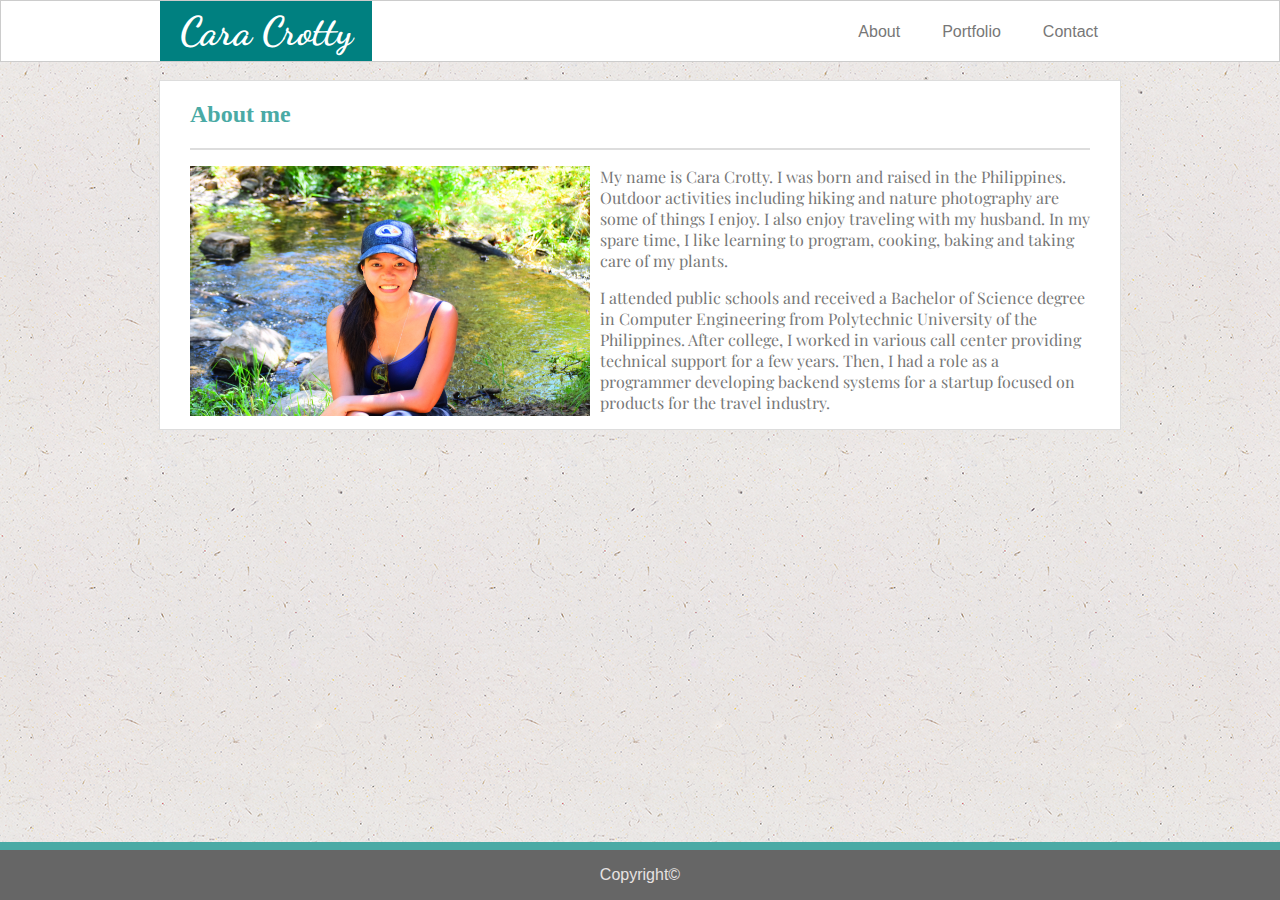
<file: index.html>
<!DOCTYPE html>
<html>
    <head>
        <title>Homework-Recommended</title>
        <meta charset="UTF-8">
        <meta name="viewport" content="width=device-width, initial-scale=1.0">
        <link href="https://fonts.googleapis.com/css?family=Dancing+Script|Playfair+Display" rel="stylesheet">
        <link rel="stylesheet" type="text/css" href="assets/css/style.css">
    </head>
    <body>
        <header>
            <div class="header">
                <h1><a class="headerName" href="index.html">Cara Crotty</a></h1>
                <div id="menu" name="menu" class="menuHover">
                    <span id="menuContent">
                        <table class="menuContentTable">
                            <tr>
                                <td class="menu"><a href="index.html">About</a></td>
                                <td class="menu"><a href="portfolio.html">Portfolio</a>
                                </td>
                                <td class="menu"><a href="contact.html">Contact</a>
                                </td>
                            </tr>
                        </table>
                    </span>
                    <!--<img src="assets/images/menu.png" alt="" id="hamburger"/></a>-->
                </div>
            </div>
        </header>
        <div id="main" class="container">
            <section class="indexSection">
                <article>
                    <h2>About me</h2>
                    <p class="line-border"></p>
                    <div id="aboutMe">
                        <img class="me" src="assets/images/me.JPG">
                        <p class="pad">
                            My name is Cara Crotty. I was born and raised in the Philippines. Outdoor activities including hiking and nature photography are some of things I enjoy. I also enjoy traveling with my husband. In my spare time, I like learning to program, cooking, baking and taking care of my plants.
                        </p>
                        <p class="pad">
                            I attended public schools and received a Bachelor of Science degree in Computer Engineering from Polytechnic University of the Philippines. After college, I worked in various call center providing technical support for a few years. Then, I had a role as a programmer developing backend systems for a startup focused on products for the travel industry.
                        </p>
                    </div>
                </article>
            </section>
        </div>
        <footer id="footerMain"><p class="center">Copyright&copy;</p></footer>
    </body>
</html>
</file>
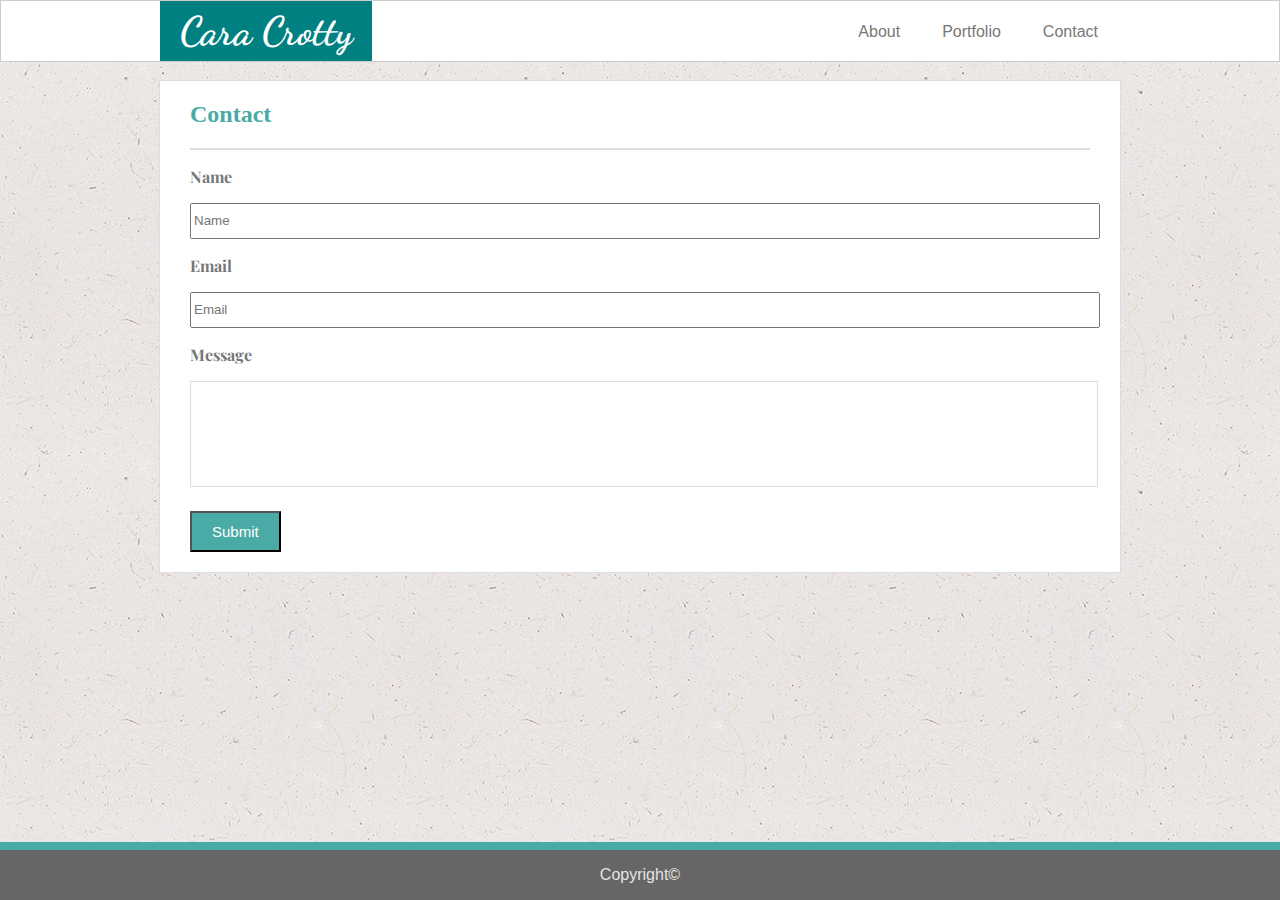
<file: contact.html>
<!DOCTYPE html>
<html>
    <head>
        <title>Homework-Recommended</title>
        <meta charset="UTF-8">
        <meta name="viewport" content="width=device-width, initial-scale=1.0">
        <link href="https://fonts.googleapis.com/css?family=Dancing+Script|Playfair+Display" rel="stylesheet">
        <link rel="stylesheet" type="text/css" href="assets/css/style.css">
    </head>
    <body>
        <header>
            <div class="header">
                <h1><a class="headerName" href="index.html">Cara Crotty</a></h1>
                <div id="menu" name="menu" class="menuHover">
                    <span id="menuContent">
                        <table class="menuContentTable">
                            <tr>
                                <td class="menu"><a href="index.html">About</a></td>
                                <td class="menu"><a href="portfolio.html">Portfolio</a>
                                </td>
                                <td class="menu"><a href="contact.html">Contact</a>
                                </td>
                            </tr>
                        </table>
                    </span>
                    <!--<img src="assets/images/menu.png" alt="" id="hamburger"/></a>-->
                </div>
            </div>
        </header>
        <div id="contact" class="container">
            <section class="indexSection">
                <article>
                    <h2>Contact</h2>
                    <p class="line-border"></p>
                    <div class="divForm">
                        <form action="">
                            <p><b>Name</b></p>
                            <input class="text" id="name" name="name" type="text" value="" placeholder="Name"/>
                            <p><b>Email</b></p>
                            <input class="text" id="email" name="email" type="text" value="" placeholder="Email"/>
                            <p><b>Message</b></p>
                            <textarea name="textarea" id="textarea" class="textarea"></textarea>
                            <input type="button" value="Submit" class="submit" onclick="checkValues();">
                        </form>
                    </div>
                </article>
            </section>
        </div>
        <div id="contact1" class="container">
            <section class="indexSection">
                <article>
                    <h2>Contact</h2>
                    <p class="line-border"></p>
                    <div class="divForm">
                        <p>Your information has been submitted.</p>
                        <p><b>Name</b>: <div class="" id="name1"></div></p>
                        <p><b>Email</b>: <div class="" id="email1"></div></p>
                        <p><b>Message</b>: <div class="" id="message1"></div></p>
                    </div>
                </article>
            </section>
        </div>
        <footer id="footerContact"><p class="center">Copyright&copy;</p></footer>
    </body>
    <script>
        //Show hide some div and insert value
        function showHide() {
            var name = document.getElementById("name").value;
            var email = document.getElementById("email").value;
            var textarea = document.getElementById("textarea").value;

            document.getElementById("contact").style.display='none';
            document.getElementById("contact1").style.display='inline-block';
            document.getElementById("name1").innerHTML = name;
            document.getElementById("email1").innerHTML = email;
            document.getElementById("message1").innerHTML = textarea;
        }

        function checkValues() {
            var name = document.getElementById("name").value;
            var email = document.getElementById("email").value;
            var textarea = document.getElementById("textarea").value;

            if (!name || !email || !textarea) {
                alert("Please complete the form before submitting.");
                return 0;
            }
            showHide();
        }
    </script>
</html>
</file>
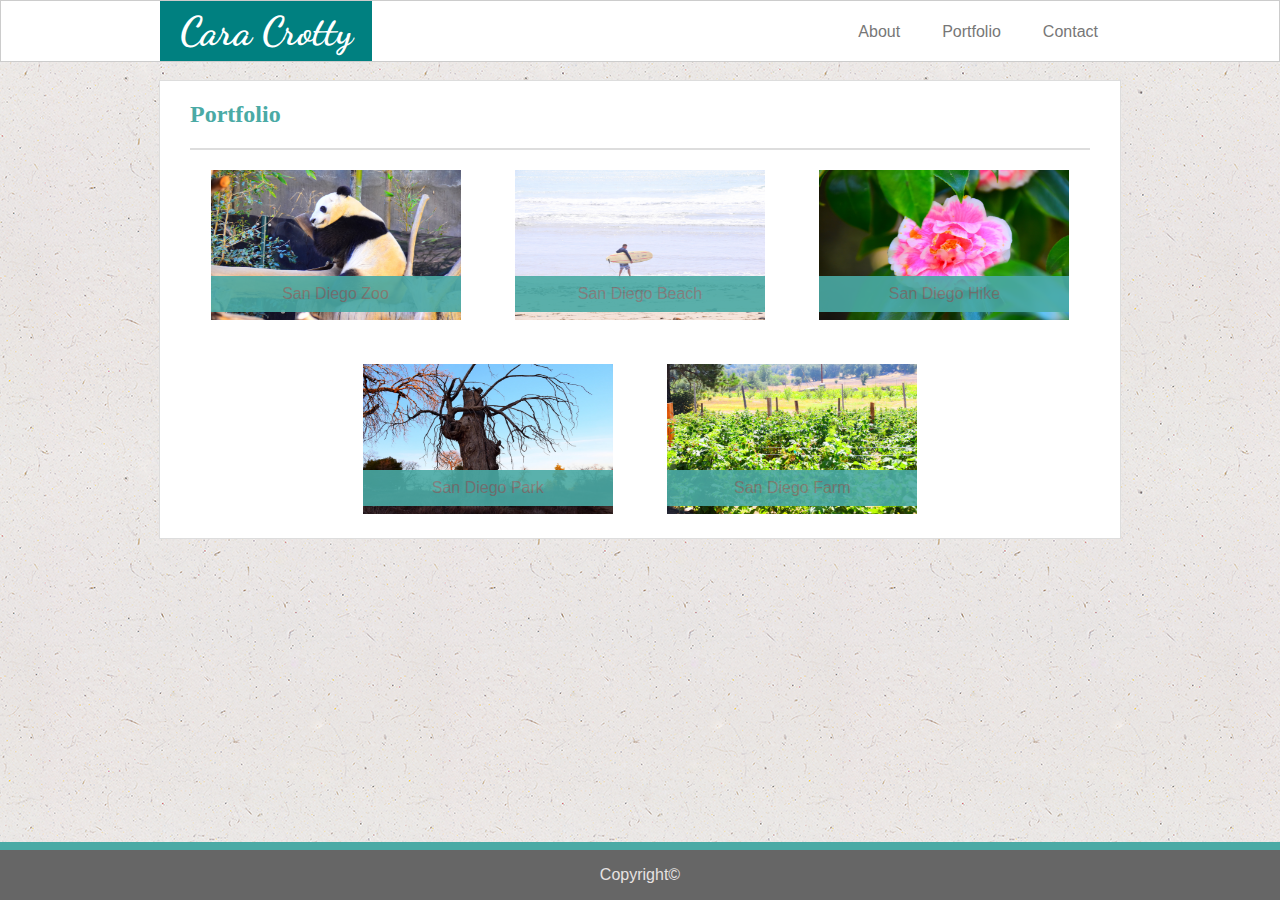
<file: portfolio.html>
<!DOCTYPE html>
<html>
    <head>
        <title>Homework-Recommended</title>
        <meta charset="UTF-8">
        <meta name="viewport" content="width=device-width, initial-scale=1.0">
        <link href="https://fonts.googleapis.com/css?family=Dancing+Script|Playfair+Display" rel="stylesheet">
        <link rel="stylesheet" type="text/css" href="assets/css/style.css">
    </head>
    <body>
        <header>
            <div class="header">
                <h1><a class="headerName" href="index.html">Cara Crotty</a></h1>
                <div id="menu" name="menu" class="menuHover">
                    <span id="menuContent">
                        <table class="menuContentTable">
                            <tr>
                                <td class="menu"><a href="index.html">About</a></td>
                                <td class="menu"><a href="portfolio.html">Portfolio</a>
                                </td>
                                <td class="menu"><a href="contact.html">Contact</a>
                                </td>
                            </tr>
                        </table>
                    </span>
                    <!--<img src="assets/images/menu.png" alt="" id="hamburger"/></a>-->
                </div>
            </div>
        </header>
        <div id="portfolio" class="container">
            <section class="indexSection">
                <article>
                    <h2>Portfolio</h2>
                    <p class="line-border"></p>
                    <div class="imagesDiv">
                        <div class="perImageDiv" onclick="showImages(1);">
                            <img class="image" alt="San Diego Zoo" src="assets/images/zoo.JPG">
                            <p class="imageDesc">San Diego Zoo</p>
                        </div>
                        <div class="perImageDiv" onclick="showImages(2);">
                            <img class="image" alt="San Diego Beach" src="assets/images/beach.JPG">
                            <p class="imageDesc">San Diego Beach</p>
                        </div>
                        <div class="perImageDiv" onclick="showImages(3);">
                            <img class="image" alt="San Diego Hike" src="assets/images/flower.JPG">
                            <p class="imageDesc">San Diego Hike</p>
                        </div>
                        <div class="perImageDiv" onclick="showImages(4);">
                            <img class="image" alt="San Diego Park" src="assets/images/tree.JPG">
                            <p class="imageDesc">San Diego Park</p>
                        </div>
                        <div class="perImageDiv" onclick="showImages(5);">
                            <img class="image" alt="San Diego Farm" src="assets/images/julian.JPG">
                            <p class="imageDesc">San Diego Farm</p>
                        </div>
                    </div>
                </article>
            </section>
            <div id="fullImageContainer" class="fullBack"></div>
            <div id="fullImage1" class="fullImage"><img class="image1" alt="San Diego Zoo" src="assets/images/zoo.JPG"><input type="button" class="close" onclick="closeImage(1);" value="close"></div>
            <div id="fullImage2" class="fullImage"><img class="image1" alt="San Diego Beach" src="assets/images/beach.JPG"><input type="button" class="close" onclick="closeImage(2);" value="close"></div>
            <div id="fullImage3" class="fullImage"><img class="image1" alt="San Diego Hike" src="assets/images/flower.JPG"><input type="button" class="close" onclick="closeImage(3);" value="close"></div>
            <div id="fullImage4" class="fullImage"><img class="image1" alt="San Diego Park" src="assets/images/tree.JPG"><input type="button" class="close" onclick="closeImage(4);" value="close"></div>
            <div id="fullImage5" class="fullImage"><img class="image1" alt="San Diego Farm" src="assets/images/julian.JPG"><input type="button" class="close" onclick="closeImage(5);" value="close"></div>
        </div>
        <footer id="footerPortfolio"><p class="center">Copyright&copy;</p></footer>
        <script>
            //show image
            function showImages(val) {
                document.getElementById("fullImageContainer").style.display = "block";
                document.getElementById("fullImageContainer").style.float = "left";
                document.getElementById("fullImage"+val).style.display = "block";
                document.getElementById("fullImage"+val).style.height = "100%";
            }
            //hide image
            function closeImage(val) {
                document.getElementById("fullImageContainer").style.display = "none";
                document.getElementById("fullImage"+val).style.display = "none";
                document.getElementById("fullImage"+val).style.height = "0";
            }
        </script>
    </body>
</html>
</file>
<file: assets/css/style.css>
body {
    /*background-color: lightgray;*/
    margin: 0;
    padding: 0;
    color: #777777;
    font-family: 'Arial', 'Helvetica Neue', Helvetica, sans-serif;
    text-align: center;
    background: url('../images/ep_naturalwhite.png') repeat center center fixed;
}
h2, h3 {
    font-family: 'Georgia', Times, Times New Roman, serif;
    color: #ffffff;
}
h1 {
    margin: auto;
    padding: 6px;
    float: left;
    background-color: teal;
    width: 200px;
    font-size: 40px;
    font-family: 'Dancing Script', cursive;
    color: #ffffff;
}
h1:hover {
    background-color: #e6e600;
}
h2 {
    color: #4aaaa5;
    text-align: left;
    margin-left: 30px;
}
header {
    /*width: 960px;*/
    background-color: #ffffff;
    border: 1px solid #cccccc;
    height: 60px;
}
footer {
    background-color: #666666;
    border-top: 8px solid #4aaaa5;
    width: 100%;
    /*height: 10%;*/
    margin: auto;
    text-align: center;
    position: fixed;
    bottom: 0;
    z-index: 3;
    color: rgb(231, 226, 226);
}
a, a:visited {
    text-decoration: none;
    color: #777777;
}
.indexSection {
    background-color: #ffffff;
    border: 1px solid #dddddd;
    max-width: 960px;
    height: 100%;
    margin: 1% auto;
    overflow: auto;
}

.menu {
    /*
    display: block;
    float: right;
    */
    padding: 20px;
}
.menu:hover {
    background-color: #cccccc;
}
.menuHover {
    position: relative;
    display: inline-block;
    float: right;
}
#menuContent {
    display: inline-block;
    /*visibility: hidden;*/
}
#hamburger {
    visibility: hidden;
    vertical-align: top;
    width: 50px;
    height: 50px;
}
.container {
    width: 960px;
    display: inline-block;
    clear: both;
    height: 100%;
    width: 100%;
    z-index: 1;
    position: relative;
    /*overflow: auto;*/
}
.header {
    max-width: 960px;
    margin: auto;
}
.line-border {
    border: 1px solid #dddddd;
    margin: 0 30px;
}
.me {
    float: left;
    width: 400px;
    height: 250px;
    margin-right: 10px;
}
.me {
    transition: all 2s, transform .5s, box-shadow .5s;
  }
  .me:hover {
    box-shadow: 6px 6px 20px rgba(0,0,0,.6);
    transform: scale(1.13);
  }
  .me:focus {
    width: 46%;
    box-shadow: 12px 12px 25px rgba(0,0,0,.7);
    transform: none;
  }
.center {
    text-align: center;
    vertical-align: bottom;
    /*padding-top: 20px;*/
}
.line {
    border-right: 1px solid #dddddd;
    border-spacing: 50px;
    border-collapse: separate;
}
.contactForm {
    float: left;
}
.contactSection {
    background-color: #ffffff;
    border: 1px solid #dddddd;
    width: 50%;
    height: 82%;
    margin: 40px auto 60px;
    /*float: left;*/
}
.divForm {
    float: left;
    margin-left: 30px;
    width: 94%;
    text-align: left;
}
.text {
    width: 100%;
    height: 30px;
}
.textarea {
    width: 100%;
    height: 100px;
    resize: none;
    border:1px solid #dddddd;
}
.submit {
    margin: 20px 0;
    padding: 10px 20px;
    background-color: #4aaaa5;
    color: #ffffff;
    font-size: 15px;
}
.submit:hover {
    background-color: #2f6a67;
}
.image {
    
    width: 250px;
    height: 150px;
    float: left;
    margin: 20px;
    position: relative;
}
.imagesDiv {
    margin-left: 10px;
}
.imageDesc {
    display: inline-block;
    width: 232px;
    padding: 9px;
    background-color: #4aaaa5;
    position: absolute;
    right: 30px;
    top: 110px;
    opacity: .9;
}
.perImageDiv {
    position: relative;
    display: inline-block;
    width: 300px;
}
.fullBack {
    margin: auto;
    width: 100%;
    height: 100%;
    opacity: .8;
    display: none;
    z-index: 3;
    position: absolute;
    top: 0;
    background-color: rgb(255,255,255,.9);
    overflow: auto;
}
.fullImage {
    display: none;
    height: 0;
    width: 100%;
    height: 100%;
    z-index: 4;
    position: absolute;
    top: 0;
}
.image1 {
    margin-top: 5%;
    width: 600px;
    z-index: 5;
    opacity: 1;
    position: fixed;
    top: 100px;
    right: 200px;
    /*
    position: absolute;
    top: -500px;
    right: 0;
    */
}
.close {
    color: #777777;
    font-family: 'Arial', 'Helvetica Neue', Helvetica, sans-serif;
    text-align: center;
    font-size: 15px;
    display: inline-block;
    width: 80px;
    padding: 8px;
    position: fixed;
    top: 152px;
    right: 200px;
    /*
    position: relative;
    top: -471px;
    right: -250px;
    */
    z-index: 10;
    background-color: lightgray;
}
.headerName, .headerName:visited {
    /*font-family: 'Georgia', Times, Times New Roman, serif;*/
    font-family: 'Dancing Script', cursive;
    color: #ffffff;
}
.divForm {
    font-family: 'Playfair Display', serif;
}
#aboutMe {
    /*display: inline-block;*/
    margin: 10px 30px;
    text-align: left;
    font-family: 'Playfair Display', serif;
}
#contact1 {
    display: none;
}

/* START - Media Queries */
@media screen and (min-width: 1050px) {
    .image1 {
        right: 300px;
    }
    .close {
        top: 165px;
        right: 300px;
    }
}
@media screen and (max-width: 980px)  {
    header, .header {
        width: 100%;
    }
    .divForm {
        width: 90%;
    }
    .container {
      width: 70%;
      padding: 0;
      margin: 1% auto 100px 10px;
      float: left;
      height: 100%;
    }
    .indexSection, .indexSection1 {
        position: relative;
        width: 100%;
        /*padding: 1%;*/
        margin: auto;
        top: 0;
    }
    .pad {
        margin-left: 2px;
    }
    .fullImage {
        position: absolute;
        top: -500px;
      }

    .image1 {
        height: auto;
        max-width: 100%;
    }
}
@media screen and (max-width: 768px)  {
    header, .header {
        width: 100%;
    }
    .divForm {
        width: 90%;
    }
    .container {
      width: 95%;
      padding: 0;
      margin: 2% auto;
      height: 100%;
      float: none;
    }
    .indexSection, .indexSection1 {
        position: relative;
        width: 100%;
        /*padding: 1%;*/
        margin: auto;
        top: 0;
        height: 100%;
        overflow: auto;
        margin-bottom: 80px;
    }
    .pad {
        margin-left: 2px;
    }
    .fullImage {
        position: relative;
        top: -500px;
      }

    .image1 {
        height: auto;
        max-width: 100%;
        right: 70px;
    }
    .close {
        right: 70px;
    }
}
@media screen and (max-width: 640px)  {
    h1 {
        width: 100%;
    }
    header, .header {
        position: static;
        width: 100%;
        height: 100%;
    }
    .menuHover {
        float: none;
    }
    .me {
        float: none;
        width: 100%;
    }
    .divForm {
        width: 90%;
    }
    .container {
      width: 95%;
      padding: 0;
      margin: 2% auto;
      height: 100%;
      overflow: auto;
    }
    .indexSection, .indexSection1 {
        position: relative;
        width: 100%;
        /*padding: 1%;*/
        margin: auto;
        top: 0;
        height: 100%;
        overflow: auto;
        margin-bottom: 80px;
    }
    .pad {
        margin-left: 2px;
    }
    .fullImage {
        position: relative;
        top: -500px;
    }
    .image1 {
        height: auto;
        max-width: 100%;
        right: 0px;
    }
    .close {
        right: 0px;
    }
}
@media screen and (max-width: 320px)  {
    h1 {
        width: 100%;
    }
    header, .header {
        width: 100%;
        height: 100%;
    }
    .menuHover {
        float: none;
    }
    .me {
        float: none;
        width: 100%;
    }
    .container {
      width: 100%;
      padding: 0;
      margin: 2% auto;
      height: 100%;
      overflow: auto;
    }
    .indexSection, .indexSection1 {
        position: relative;
        width: 100%;
        /*padding: 1%;*/
        margin: auto;
        top: 0;
        height: 100%;
        overflow: auto;
        margin-bottom: 80px;
    }
    .pad {
        margin-left: 2px;
    }
    .fullImage {
        position: relative;
        top: -500px;
    }
    .image1 {
        height: auto;
        max-width: 100%;
    }
}
@media screen and (max-height: 620px)  {
    /*
    h1 {
        width: 100%;
    }
    header, .header {
        width: 100%;
        height: 100%;
    }
    .menuHover {
        float: none;
    }
    */
    .me {
        float: none;
        width: 100%;
    }
    .divForm {
        width: 90%;
    }
    .container {
      width: 100%;
      padding: 0;
      margin: auto;
      height: 100%;
      overflow: auto;
    }
    .indexSection, .indexSection1 {
        position: relative;
        width: 100%;
        /*padding: 1%;*/
        margin: auto;
        top: 0;
        height: 100%;
        overflow: auto;
        margin-bottom: 80px;
    }
    .pad {
        margin-left: 2px;
    }
    .fullImage {
        position: relative;
        top: -500px;
    }
    .image1 {
        height: auto;
        max-width: 100%;
    }
}
  /* END - Media Queries */
</file>
